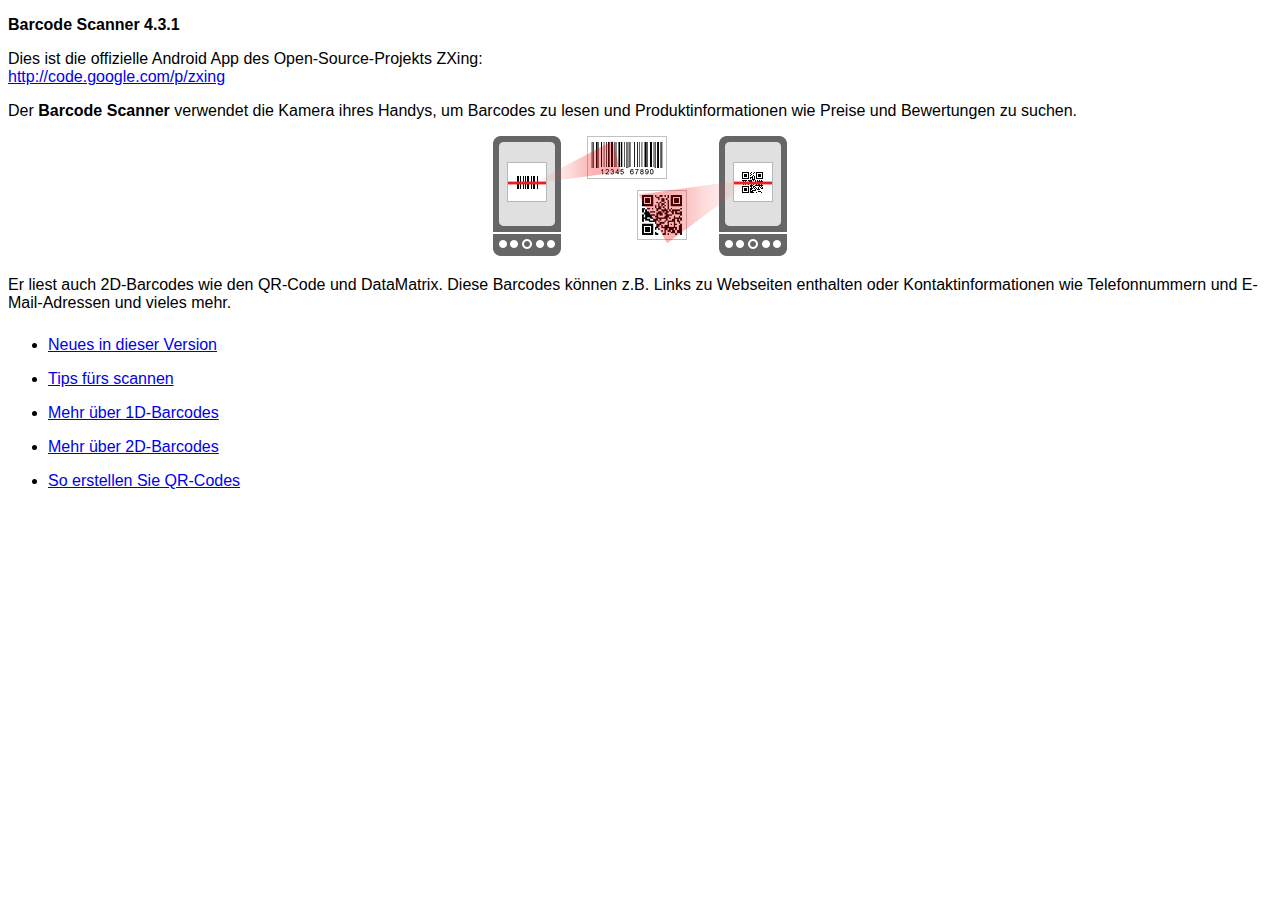
<file: plugins/com.phonegap.plugins.barcodescanner/src/android/LibraryProject/assets/html-de/index.html>
<!DOCTYPE HTML>
<html>
<head>
<meta charset="UTF-8"/>
<title>Barcode Scanner-Hilfe</title>
<link href="../style.css" rel="stylesheet" type="text/css"/>
</head>
<body>
<p><strong>Barcode Scanner 4.3.1</strong></p>
<p>Dies ist die offizielle Android App des Open-Source-Projekts ZXing:<br/>
<a href="http://code.google.com/p/zxing">http://code.google.com/p/zxing</a></p>
<p>Der <strong>Barcode Scanner</strong> verwendet die Kamera ihres Handys, um Barcodes zu lesen und Produktinformationen wie Preise und Bewertungen zu suchen.</p>
<p class="imgcenter"><img src="../images/scan-example.png"/></p>
<p>Er liest auch 2D-Barcodes wie den QR-Code und DataMatrix. Diese Barcodes können z.B. Links zu Webseiten enthalten oder Kontaktinformationen wie Telefonnummern und E-Mail-Adressen und vieles mehr.</p>
<ul class="touchable">
  <li><a href="whatsnew.html">Neues in dieser Version</a></li>
  <li><a href="scanning.html">Tips fürs scannen</a></li>
  <li><a href="about1d.html">Mehr über 1D-Barcodes</a></li>
  <li><a href="about2d.html">Mehr über 2D-Barcodes</a></li>
  <li><a href="sharing.html">So erstellen Sie QR-Codes</a></li>
</ul>
</body>
</html>
</file>
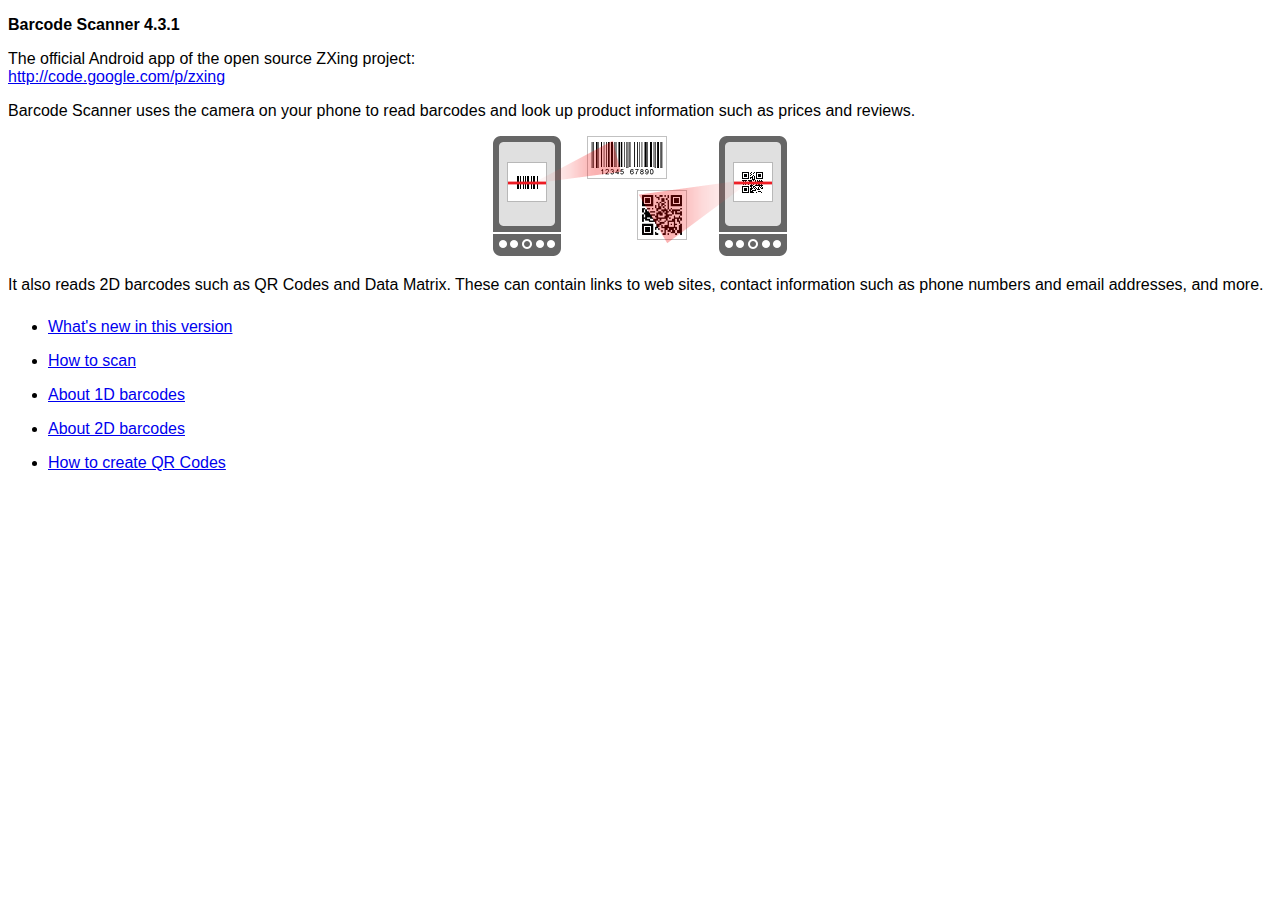
<file: plugins/com.phonegap.plugins.barcodescanner/src/android/LibraryProject/assets/html-en/index.html>
<!DOCTYPE HTML>
<html>
<head>
<meta charset="UTF-8"/>
<title>Barcode Scanner Help</title>
<link rel="stylesheet" href="../style.css" type="text/css"/>
</head>
<body>
<p><strong>Barcode Scanner 4.3.1</strong></p>
<p>The official Android app of the open source ZXing project:<br/>
<a href="http://code.google.com/p/zxing">http://code.google.com/p/zxing</a></p>
<p>Barcode Scanner uses the camera on your phone to read barcodes and look up product information such as prices and reviews.</p>
<p class="imgcenter"><img src="../images/scan-example.png"/></p>
<p>It also reads 2D barcodes such as QR Codes and Data Matrix. These can contain links to web sites, contact information such as phone numbers and email addresses, and more.</p>
<ul class="touchable">
  <li><a href="whatsnew.html">What's new in this version</a></li>
  <li><a href="scanning.html">How to scan</a></li>
  <li><a href="about1d.html">About 1D barcodes</a></li>
  <li><a href="about2d.html">About 2D barcodes</a></li>
  <li><a href="sharing.html">How to create QR Codes</a></li>
</ul>
</body>
</html>
</file>
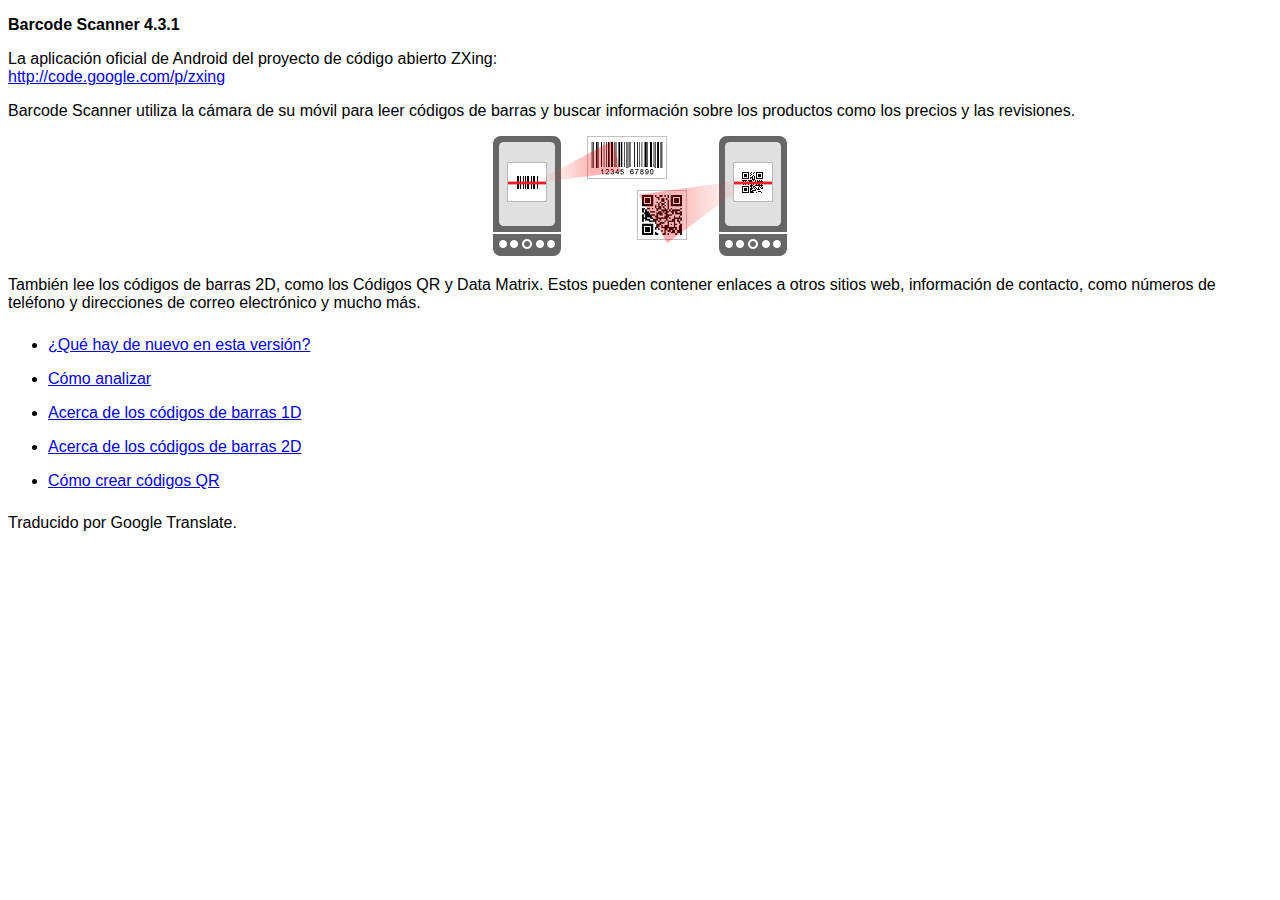
<file: plugins/com.phonegap.plugins.barcodescanner/src/android/LibraryProject/assets/html-es/index.html>
<!DOCTYPE HTML>
<html>
<head>
<meta charset="UTF-8"/>
<title> Barcode Scanner Ayuda </title>
<link href="../style.css" rel="stylesheet" type="text/css"/>
</head>
<body>
<p><strong>Barcode Scanner 4.3.1</strong></p>
<p> La aplicación oficial de Android del proyecto de código abierto ZXing:<br/>
<a href="http://code.google.com/p/zxing"> http://code.google.com/p/zxing </a></p>
<p> Barcode Scanner utiliza la cámara de su móvil para leer códigos de barras y buscar información sobre los productos como los precios y las revisiones. </p>
<p class="imgcenter"><img src="../images/scan-example.png"/></p>
<p> También lee los códigos de barras 2D, como los Códigos QR y Data Matrix. Estos pueden contener enlaces a otros sitios web, información de contacto, como números de teléfono y direcciones de correo electrónico y mucho más. </p>
<ul class="touchable">
  <li><a href="whatsnew.html"> ¿Qué hay de nuevo en esta versión? </a></li>
  <li><a href="scanning.html"> Cómo analizar </a></li>
  <li><a href="about1d.html"> Acerca de los códigos de barras 1D </a></li>
  <li><a href="about2d.html"> Acerca de los códigos de barras 2D </a></li>
  <li><a href="sharing.html"> Cómo crear códigos QR </a></li>
</ul>
<p>Traducido por Google Translate.</p></body>
</html>
</file>
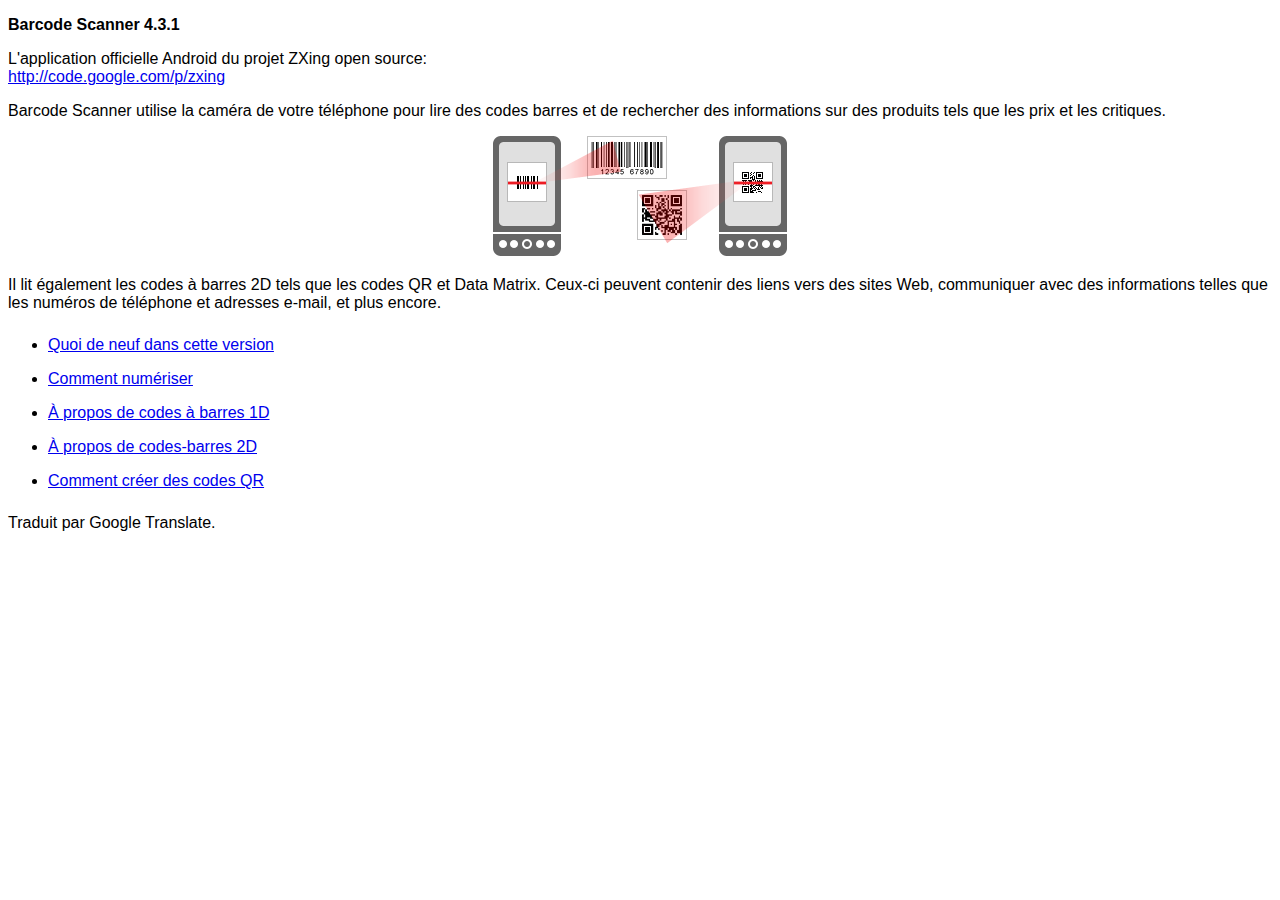
<file: plugins/com.phonegap.plugins.barcodescanner/src/android/LibraryProject/assets/html-fr/index.html>
<!DOCTYPE HTML>
<html>
<head>
<meta charset="UTF-8"/>
<title> Aide Barcode Scanner </title>
<link href="../style.css" rel="stylesheet" type="text/css"/>
</head>
<body>
<p><strong>Barcode Scanner 4.3.1</strong></p>
<p> L'application officielle Android du projet ZXing open source:<br/>
<a href="http://code.google.com/p/zxing"> http://code.google.com/p/zxing </a></p>
<p> Barcode Scanner utilise la caméra de votre téléphone pour lire des codes barres et de rechercher des informations sur des produits tels que les prix et les critiques. </p>
<p class="imgcenter"><img src="../images/scan-example.png"/></p>
<p> Il lit également les codes à barres 2D tels que les codes QR et Data Matrix. Ceux-ci peuvent contenir des liens vers des sites Web, communiquer avec des informations telles que les numéros de téléphone et adresses e-mail, et plus encore. </p>
<ul class="touchable">
  <li><a href="whatsnew.html"> Quoi de neuf dans cette version </a></li>
  <li><a href="scanning.html"> Comment numériser </a></li>
  <li><a href="about1d.html"> À propos de codes à barres 1D </a></li>
  <li><a href="about2d.html"> À propos de codes-barres 2D </a></li>
  <li><a href="sharing.html"> Comment créer des codes QR </a></li>
</ul>
<p>Traduit par Google Translate.</p></body>
</html>
</file>
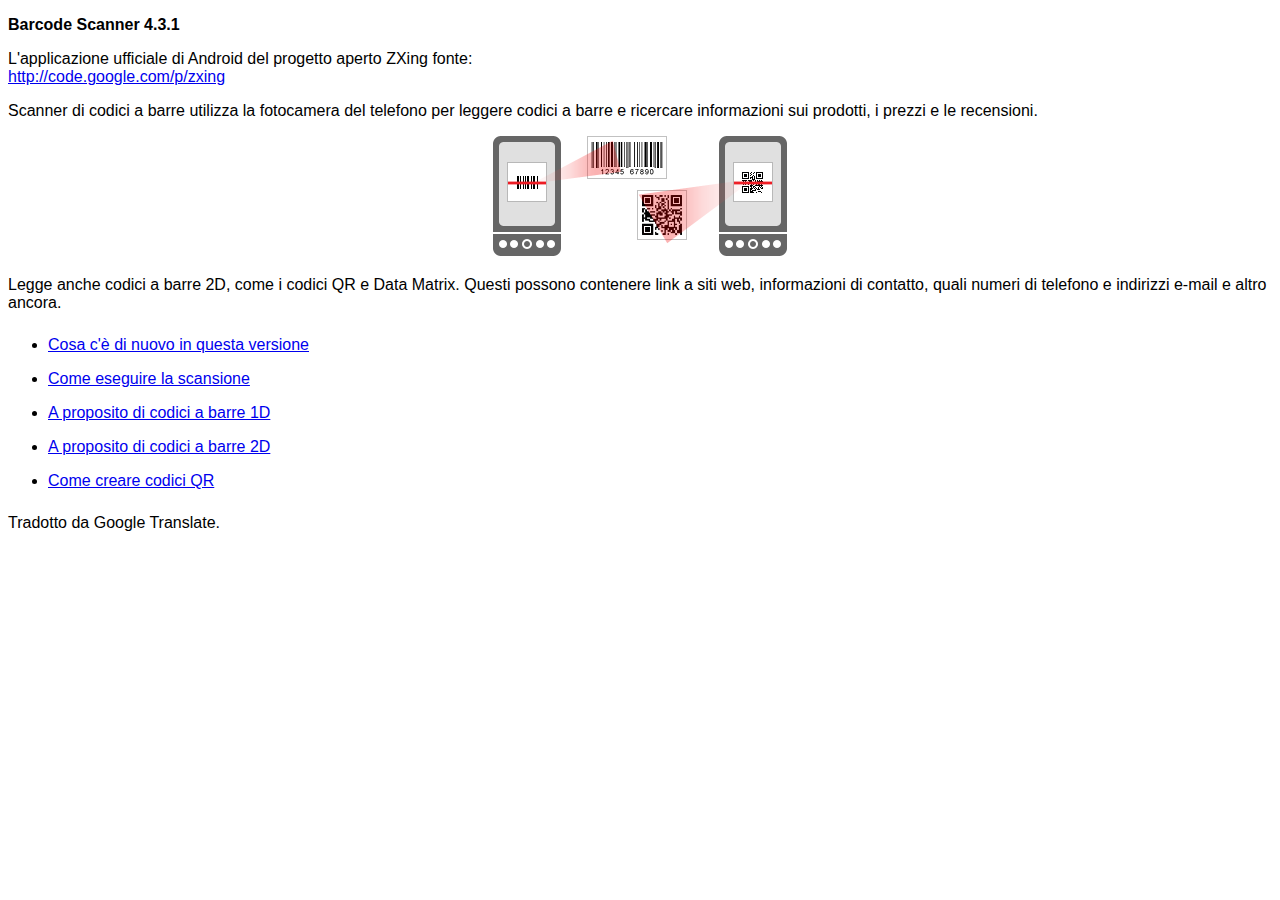
<file: plugins/com.phonegap.plugins.barcodescanner/src/android/LibraryProject/assets/html-it/index.html>
<!DOCTYPE HTML>
<html>
<head>
<meta charset="UTF-8"/>
<title> Barcode Scanner Aiuto </title>
<link href="../style.css" rel="stylesheet" type="text/css"/>
</head>
<body>
<p><strong>Barcode Scanner 4.3.1</strong></p>
<p> L'applicazione ufficiale di Android del progetto aperto ZXing fonte:<br/>
<a href="http://code.google.com/p/zxing"> http://code.google.com/p/zxing </a></p>
<p> Scanner di codici a barre utilizza la fotocamera del telefono per leggere codici a barre e ricercare informazioni sui prodotti, i prezzi e le recensioni. </p>
<p class="imgcenter"><img src="../images/scan-example.png"/></p>
<p> Legge anche codici a barre 2D, come i codici QR e Data Matrix. Questi possono contenere link a siti web, informazioni di contatto, quali numeri di telefono e indirizzi e-mail e altro ancora. </p>
<ul class="touchable">
  <li><a href="whatsnew.html"> Cosa c'è di nuovo in questa versione </a></li>
  <li><a href="scanning.html"> Come eseguire la scansione </a></li>
  <li><a href="about1d.html"> A proposito di codici a barre 1D </a></li>
  <li><a href="about2d.html"> A proposito di codici a barre 2D </a></li>
  <li><a href="sharing.html"> Come creare codici QR </a></li>
</ul>
<p>Tradotto da Google Translate.</p></body>
</html>
</file>
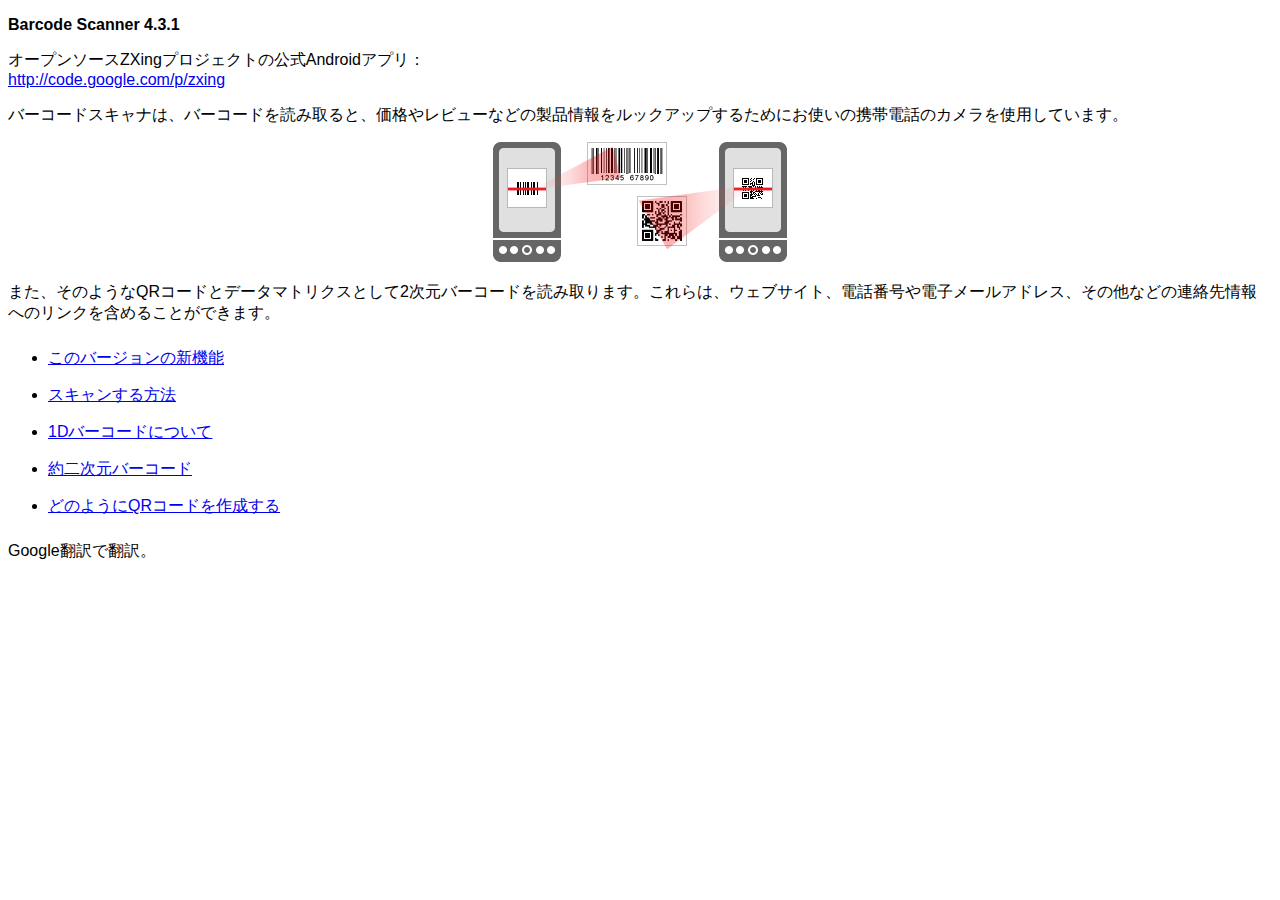
<file: plugins/com.phonegap.plugins.barcodescanner/src/android/LibraryProject/assets/html-ja/index.html>
<!DOCTYPE HTML>
<html>
<head>
<meta charset="UTF-8"/>
<title> バーコードスキャナのヘルプ </title>
<link href="../style.css" rel="stylesheet" type="text/css"/>
</head>
<body>
<p><strong>Barcode Scanner 4.3.1</strong></p>
<p> オープンソースZXingプロジェクトの公式Androidアプリ：<br/>
<a href="http://code.google.com/p/zxing"> http://code.google.com/p/zxing </a></p>
<p> バーコードスキャナは、バーコードを読み取ると、価格やレビューなどの製品情報をルックアップするためにお使いの携帯電話のカメラを使用しています。 </p>
<p class="imgcenter"><img src="../images/scan-example.png"/></p>
<p> また、そのようなQRコードとデータマトリクスとして2次元バーコードを読み取ります。これらは、ウェブサイト、電話番号や電子メールアドレス、その他などの連絡先情報へのリンクを含めることができます。 </p>
<ul class="touchable">
  <li><a href="whatsnew.html"> このバージョンの新機能 </a></li>
  <li><a href="scanning.html"> スキャンする方法 </a></li>
  <li><a href="about1d.html"> 1Dバーコードについて </a></li>
  <li><a href="about2d.html"> 約二次元バーコード </a></li>
  <li><a href="sharing.html"> どのようにQRコードを作成する </a></li>
</ul>
<p>Google翻訳で翻訳。</p></body>
</html>
</file>
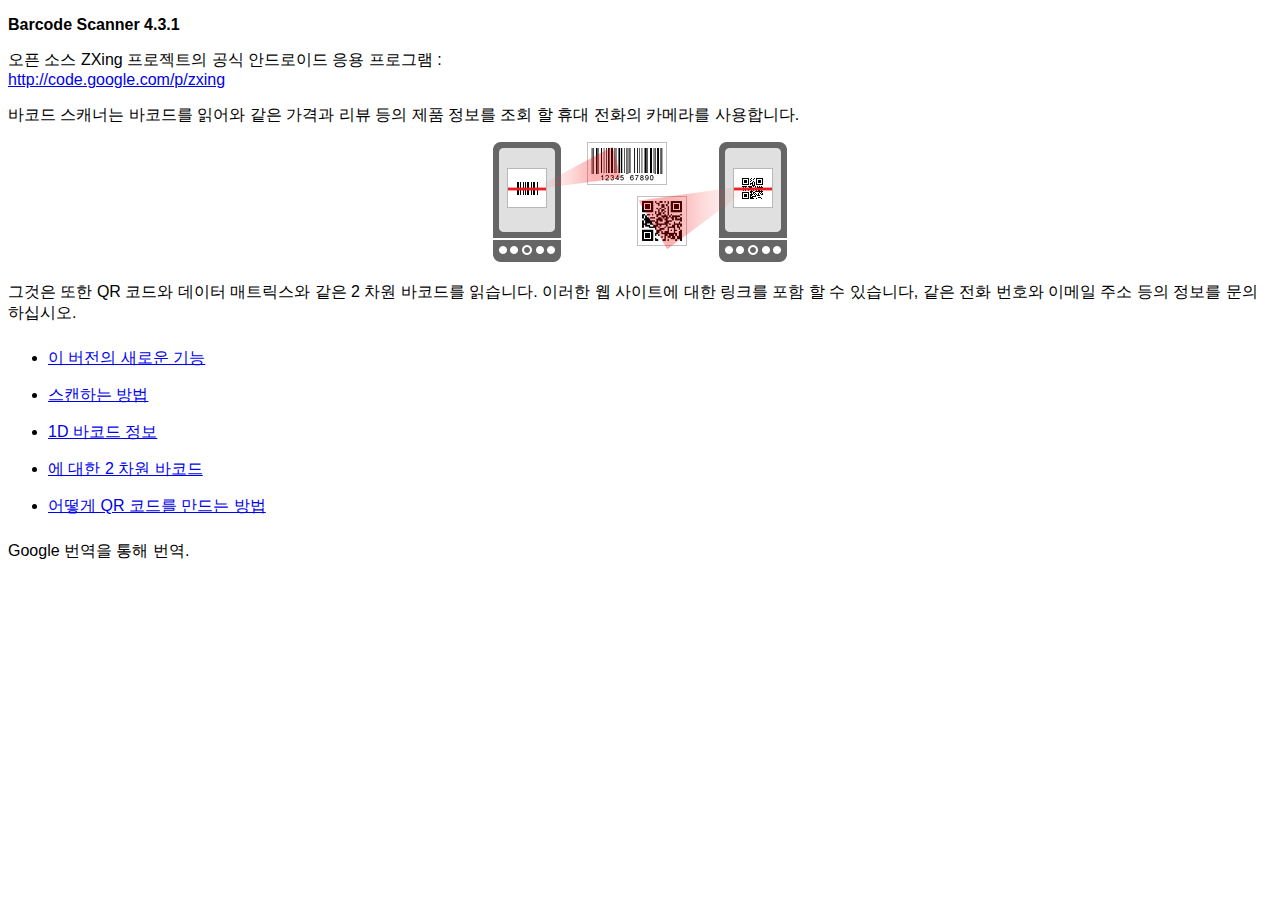
<file: plugins/com.phonegap.plugins.barcodescanner/src/android/LibraryProject/assets/html-ko/index.html>
<!DOCTYPE HTML>
<html>
<head>
<meta charset="UTF-8"/>
<title> 바코드 스캐너 도움말 </title>
<link href="../style.css" rel="stylesheet" type="text/css"/>
</head>
<body>
<p><strong>Barcode Scanner 4.3.1</strong></p>
<p> 오픈 소스 ZXing 프로젝트의 공식 안드로이드 응용 프로그램 :<br/>
<a href="http://code.google.com/p/zxing"> http://code.google.com/p/zxing </a></p>
<p> 바코드 스캐너는 바코드를 읽어와 같은 가격과 리뷰 등의 제품 정보를 조회 할 휴대 전화의 카메라를 사용합니다. </p>
<p class="imgcenter"><img src="../images/scan-example.png"/></p>
<p> 그것은 또한 QR 코드와 데이터 매트릭스와 같은 2 차원 바코드를 읽습니다. 이러한 웹 사이트에 대한 링크를 포함 할 수 있습니다, 같은 전화 번호와 이메일 주소 등의 정보를 문의하십시오. </p>
<ul class="touchable">
  <li><a href="whatsnew.html"> 이 버전의 새로운 기능 </a></li>
  <li><a href="scanning.html"> 스캔하는 방법 </a></li>
  <li><a href="about1d.html"> 1D 바코드 정보 </a></li>
  <li><a href="about2d.html"> 에 대한 2 차원 바코드 </a></li>
  <li><a href="sharing.html"> 어떻게 QR 코드를 만드는 방법 </a></li>
</ul>
<p>Google 번역을 통해 번역.</p></body>
</html>
</file>
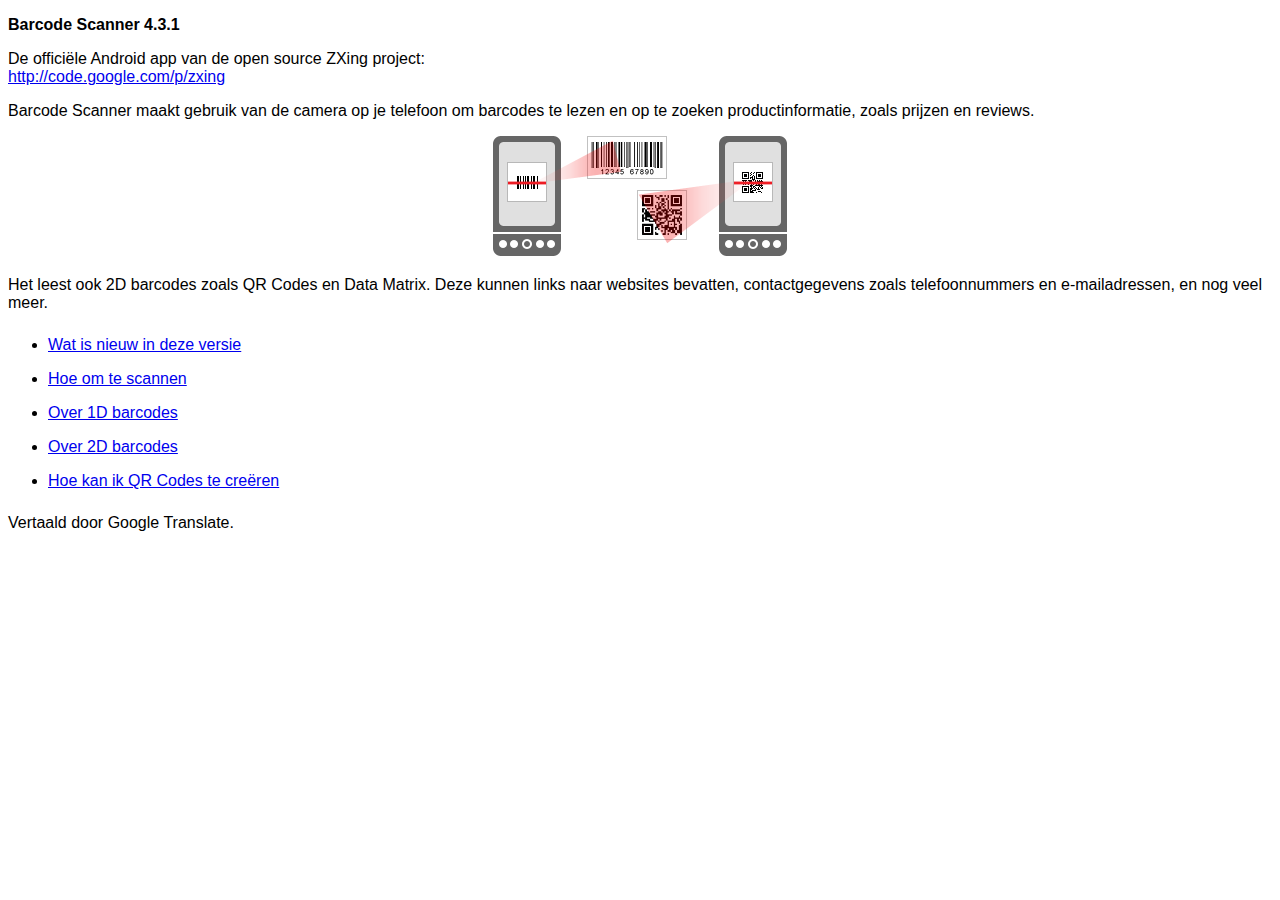
<file: plugins/com.phonegap.plugins.barcodescanner/src/android/LibraryProject/assets/html-nl/index.html>
<!DOCTYPE HTML>
<html>
<head>
<meta charset="UTF-8"/>
<title> Barcode Scanner Help </title>
<link href="../style.css" rel="stylesheet" type="text/css"/>
</head>
<body>
<p><strong>Barcode Scanner 4.3.1</strong></p>
<p> De officiële Android app van de open source ZXing project:<br/>
<a href="http://code.google.com/p/zxing"> http://code.google.com/p/zxing </a></p>
<p> Barcode Scanner maakt gebruik van de camera op je telefoon om barcodes te lezen en op te zoeken productinformatie, zoals prijzen en reviews. </p>
<p class="imgcenter"><img src="../images/scan-example.png"/></p>
<p> Het leest ook 2D barcodes zoals QR Codes en Data Matrix. Deze kunnen links naar websites bevatten, contactgegevens zoals telefoonnummers en e-mailadressen, en nog veel meer. </p>
<ul class="touchable">
  <li><a href="whatsnew.html"> Wat is nieuw in deze versie </a></li>
  <li><a href="scanning.html"> Hoe om te scannen </a></li>
  <li><a href="about1d.html"> Over 1D barcodes </a></li>
  <li><a href="about2d.html"> Over 2D barcodes </a></li>
  <li><a href="sharing.html"> Hoe kan ik QR Codes te creëren </a></li>
</ul>
<p>Vertaald door Google Translate.</p></body>
</html>
</file>
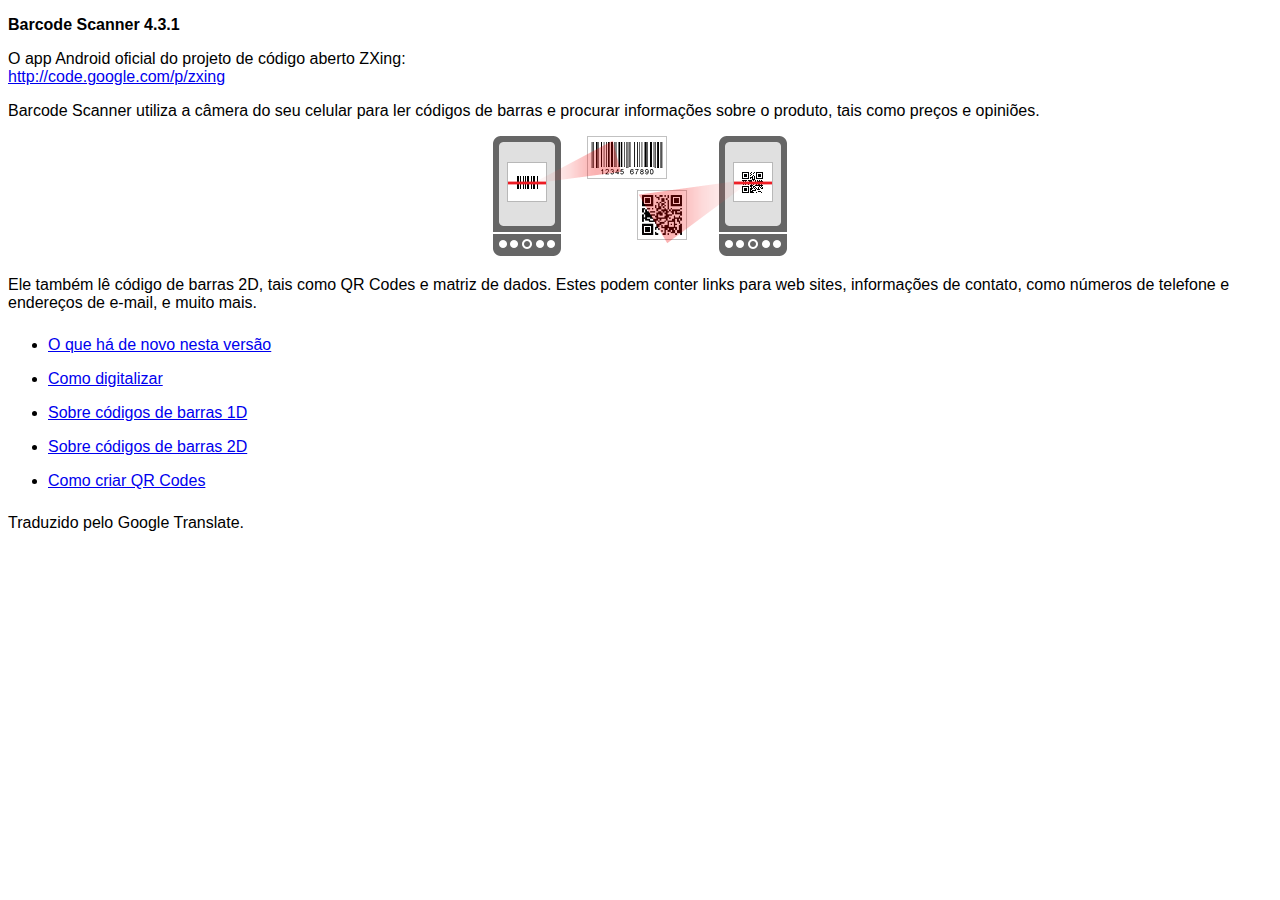
<file: plugins/com.phonegap.plugins.barcodescanner/src/android/LibraryProject/assets/html-pt/index.html>
<!DOCTYPE HTML>
<html>
<head>
<meta charset="UTF-8"/>
<title> Ajuda Barcode Scanner </title>
<link href="../style.css" rel="stylesheet" type="text/css"/>
</head>
<body>
<p><strong>Barcode Scanner 4.3.1</strong></p>
<p> O app Android oficial do projeto de código aberto ZXing:<br/>
<a href="http://code.google.com/p/zxing"> http://code.google.com/p/zxing </a></p>
<p> Barcode Scanner utiliza a câmera do seu celular para ler códigos de barras e procurar informações sobre o produto, tais como preços e opiniões. </p>
<p class="imgcenter"><img src="../images/scan-example.png"/></p>
<p> Ele também lê código de barras 2D, tais como QR Codes e matriz de dados. Estes podem conter links para web sites, informações de contato, como números de telefone e endereços de e-mail, e muito mais. </p>
<ul class="touchable">
  <li><a href="whatsnew.html"> O que há de novo nesta versão </a></li>
  <li><a href="scanning.html"> Como digitalizar </a></li>
  <li><a href="about1d.html"> Sobre códigos de barras 1D </a></li>
  <li><a href="about2d.html"> Sobre códigos de barras 2D </a></li>
  <li><a href="sharing.html"> Como criar QR Codes </a></li>
</ul>
<p>Traduzido pelo Google Translate.</p></body>
</html>
</file>
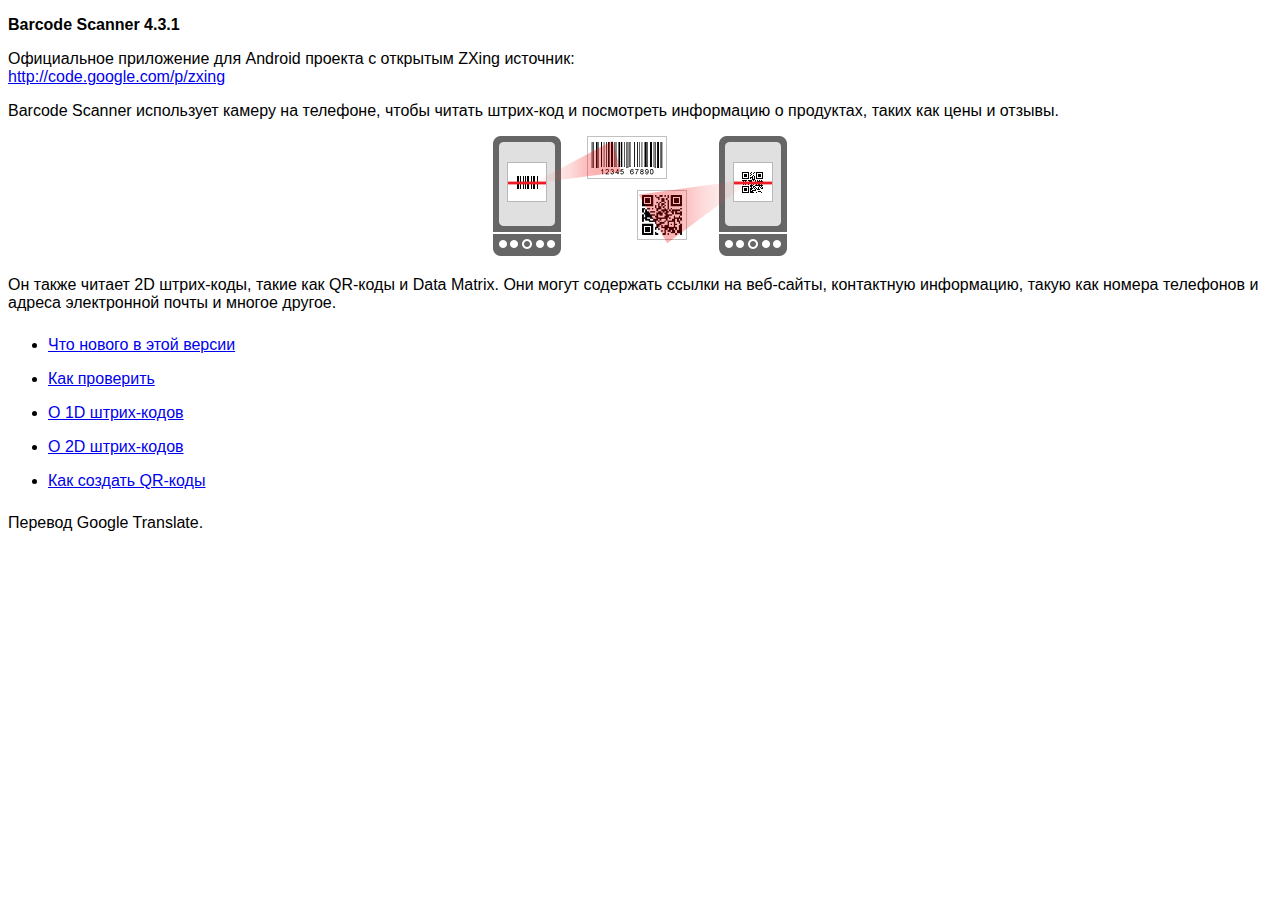
<file: plugins/com.phonegap.plugins.barcodescanner/src/android/LibraryProject/assets/html-ru/index.html>
<!DOCTYPE HTML>
<html>
<head>
<meta charset="UTF-8"/>
<title> Помощь Barcode Scanner </title>
<link href="../style.css" rel="stylesheet" type="text/css"/>
</head>
<body>
<p><strong>Barcode Scanner 4.3.1</strong></p>
<p> Официальное приложение для Android проекта с открытым ZXing источник:<br/>
<a href="http://code.google.com/p/zxing"> http://code.google.com/p/zxing </a></p>
<p> Barcode Scanner использует камеру на телефоне, чтобы читать штрих-код и посмотреть информацию о продуктах, таких как цены и отзывы. </p>
<p class="imgcenter"><img src="../images/scan-example.png"/></p>
<p> Он также читает 2D штрих-коды, такие как QR-коды и Data Matrix. Они могут содержать ссылки на веб-сайты, контактную информацию, такую как номера телефонов и адреса электронной почты и многое другое. </p>
<ul class="touchable">
  <li><a href="whatsnew.html"> Что нового в этой версии </a></li>
  <li><a href="scanning.html"> Как проверить </a></li>
  <li><a href="about1d.html"> О 1D штрих-кодов </a></li>
  <li><a href="about2d.html"> О 2D штрих-кодов </a></li>
  <li><a href="sharing.html"> Как создать QR-коды </a></li>
</ul>
<p>Перевод Google Translate.</p></body>
</html>
</file>
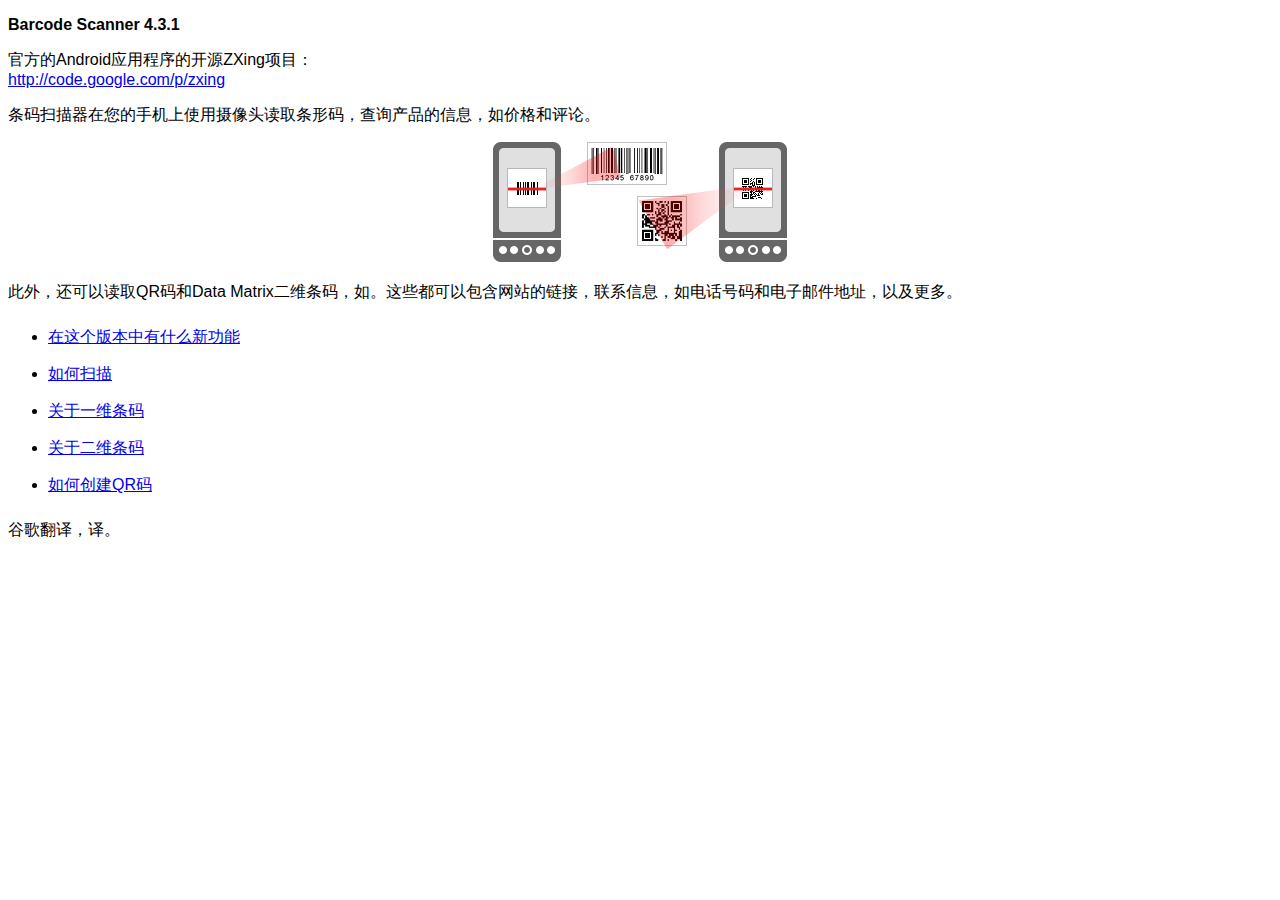
<file: plugins/com.phonegap.plugins.barcodescanner/src/android/LibraryProject/assets/html-zh-rCN/index.html>
<!DOCTYPE HTML>
<html>
<head>
<meta charset="UTF-8"/>
<title> 条码扫描器说明 </title>
<link href="../style.css" rel="stylesheet" type="text/css"/>
</head>
<body>
<p><strong>Barcode Scanner 4.3.1</strong></p>
<p> 官方的Android应用程序的开源ZXing项目：<br/>
<a href="http://code.google.com/p/zxing"> http://code.google.com/p/zxing </a></p>
<p> 条码扫描器在您的手机上使用摄像头读取条形码，查询产品的信息，如价格和评论。 </p>
<p class="imgcenter"><img src="../images/scan-example.png"/></p>
<p> 此外，还可以读取QR码和Data Matrix二维条码，如。这些都可以包含网站的链接，联系信息，如电话号码和电子邮件地址，以及更多。 </p>
<ul class="touchable">
  <li><a href="whatsnew.html"> 在这个版本中有什么新功能 </a></li>
  <li><a href="scanning.html"> 如何扫描 </a></li>
  <li><a href="about1d.html"> 关于一维条码 </a></li>
  <li><a href="about2d.html"> 关于二维条码 </a></li>
  <li><a href="sharing.html"> 如何创建QR码 </a></li>
</ul>
<p>谷歌翻译，译。</p></body>
</html>
</file>
<file: plugins/com.phonegap.plugins.barcodescanner/src/android/LibraryProject/assets/style.css>
body {
  font-family:sans-serif;
}
ul.touchable li {
  padding-top:8px;
  padding-bottom:8px;
}
p.imgcenter {
  text-align:center;
}
</file>
